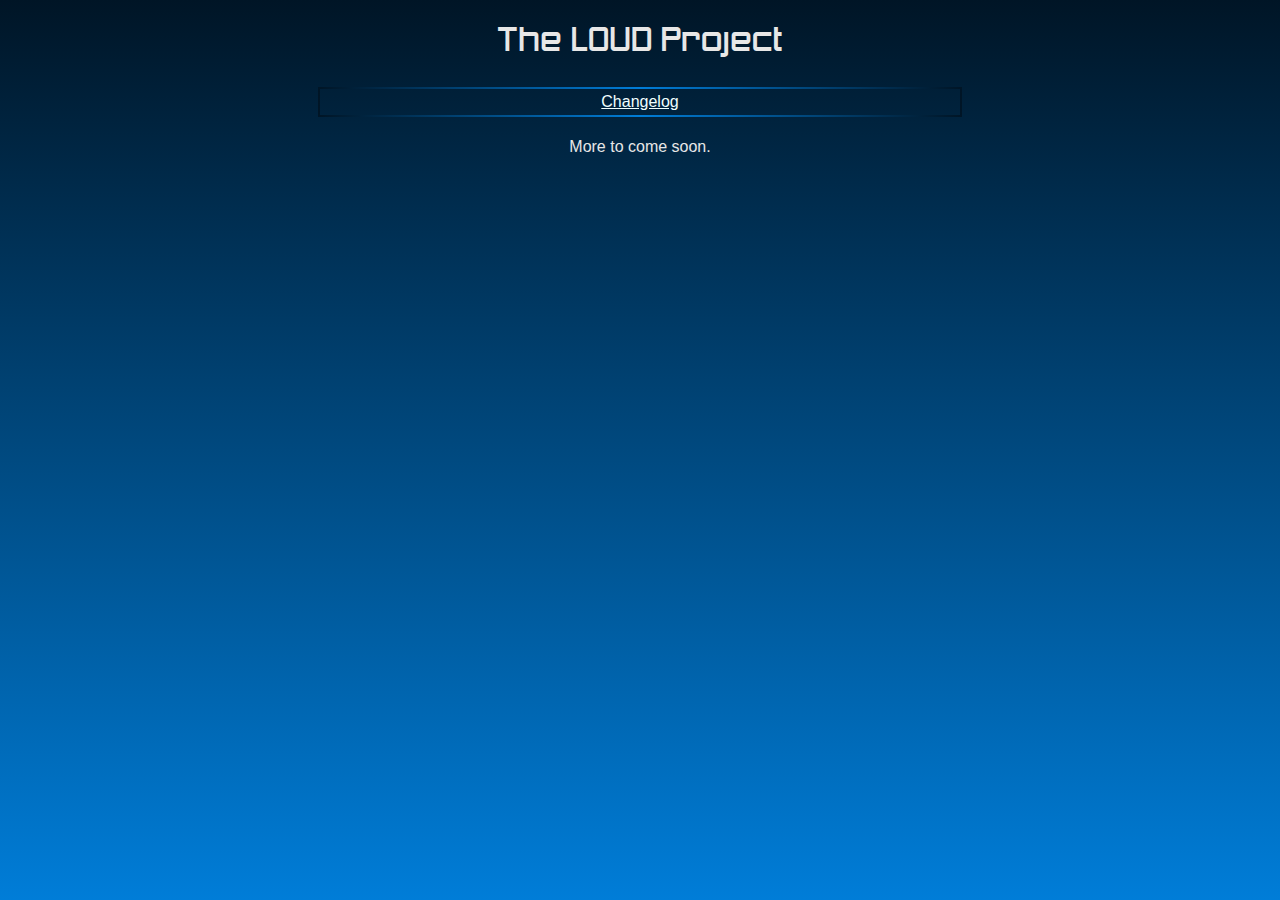
<file: index.html>
<!DOCTYPE HTML>
<html lang="en">
	<head>
		<meta charset="utf-8">
		<title>The LOUD Project</title>
		<link rel="icon" type="image/png" href="/media/favicon.png">
		<meta name="description" content="Home page of the LOUD mod for Supreme Commander: Forged Alliance">
		<meta name="author" content="Rat Circus">
		<link rel="stylesheet" href="/css/remote.css">
		<link rel="stylesheet" href="/css/dark.css">
	</head>
	<body>
		<h1>The LOUD Project</h1>
		<nav>
			<a href="/changelog.html">Changelog</a>
		</nav>
		<main>
			<article>
				More to come soon.
			</article>
		</main>
	</body>
</html>
</file>
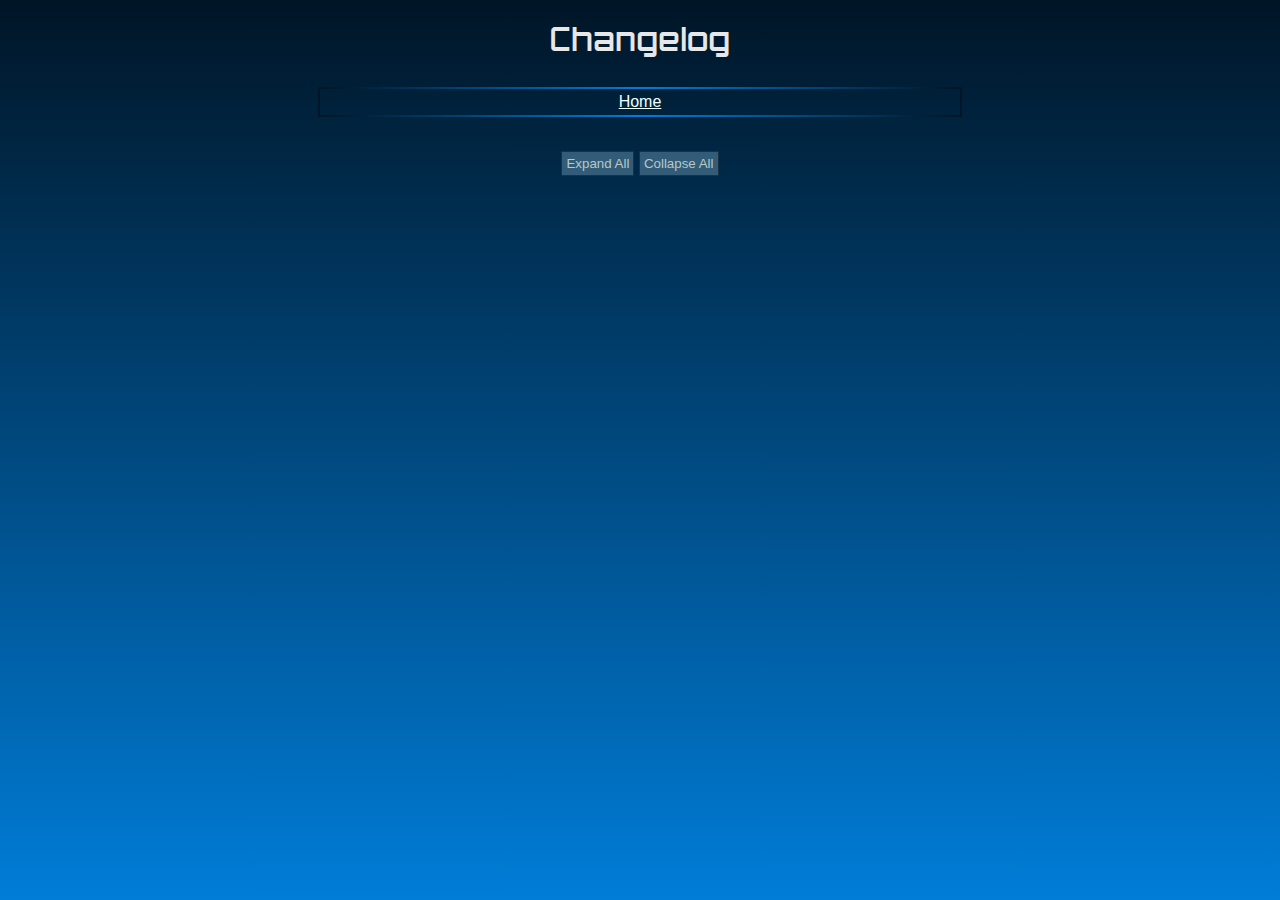
<file: changelog.html>
<!DOCTYPE HTML>
<html lang="en">
	<head>
		<meta charset="utf-8">
		<title>LOUD: Changelog</title>
		<link rel="icon" type="image/png" href="/media/favicon.png">
		<meta name="description" content="LOUD mod version history">
		<meta name="author" content="Rat Circus">
		<link rel="stylesheet" href="/css/remote.css">
		<link rel="stylesheet" href="/css/dark.css">
		<script src="/js/jquery-3.5.1.js"></script>
		<script src="/js/changelog.js"></script>
	</head>
	<body>
		<h1>Changelog</h1>
		<nav>
			<a href="/index.html">Home</a>
		</nav>
		<main>
			<section id="changelog-btns">
				<button id="changelog-exp-all">Expand All</button>
				<button id="changelog-coll-all">Collapse All</button>
			</section>
			<article id="changelog-container">
			</article>
		</main>
	</body>
</html>
</file>
<file: css/remote.css>
/*
* Universal styling.
* Author: Rat Circus
*/

@font-face {
	font-family: Zeroes-3;
	src: url("/fonts/zeroes_3.ttf");
}

* {
	font-family: "Arial";
}

main {
	margin-top: 21px;
}

h1, h2, h3 {
	text-align: center;
	font-family: Zeroes-3, sans-serif;
	font-weight: lighter;
}

nav, article {
	text-align: center;
}

nav {
	padding: 8px;
}

#changelog-btns {
	text-align: center;
	padding: 1%;
}
</file>
<file: css/dark.css>
/*
* Dark mode styling.
* Author: Rat Circus
*/

html {
	height: 100%;
	background-image: linear-gradient(#001526, #007dd8);
	color: #e7e7e7;
}

nav {
	margin: 1rem auto;
	width: 50%;
	border-width: 2px;
	border-style: solid;
	border-image: linear-gradient(to right, #001526, #007dd8, #001526) 1;
	padding: 4px;
}

a:link { color: azure; }
a:visited { color: #717c7d; }
a:focus { color: #00487c; }
a:hover { color: #007dd8; }
a:active { color: #007dd8; }

button {
	background-color: #335c79;
	border: 1px solid #1d3241;
	color: #b5c8ca;
	outline: #00487c;
	padding: 4px;
	transition-duration: .2s;
}

button:hover {
	background-color: #396686;
}

#changelog-container {
	padding: 0 10%;
}

/* Style the button that is used to open and close the collapsible content */
.changelog-header {
	background-color: #1d3241;
	color: #d8d8d8;
	cursor: pointer;
	padding: 18px;
	width: 100%;
	border: none;
	text-align: left;
	transition-duration: .2s;
	outline: none;
	font-size: 15px;
	font-family: Zeroes-3;
}

/* Add a background color to the button if it is clicked on (add the .active class with JS), and when you move the mouse over it (hover) */
.active, .changelog-header:hover {
	background-color: #1b2f3d;
}

/* Style the collapsible content. Note: hidden by default */
.changelog-entry {
	text-align: left;
	padding: 2%;
	display: none;
	overflow: hidden;
	background-color: #33393d;
}

.changelog-entry > p {
	margin: 2px 0px;	
}
</file>
